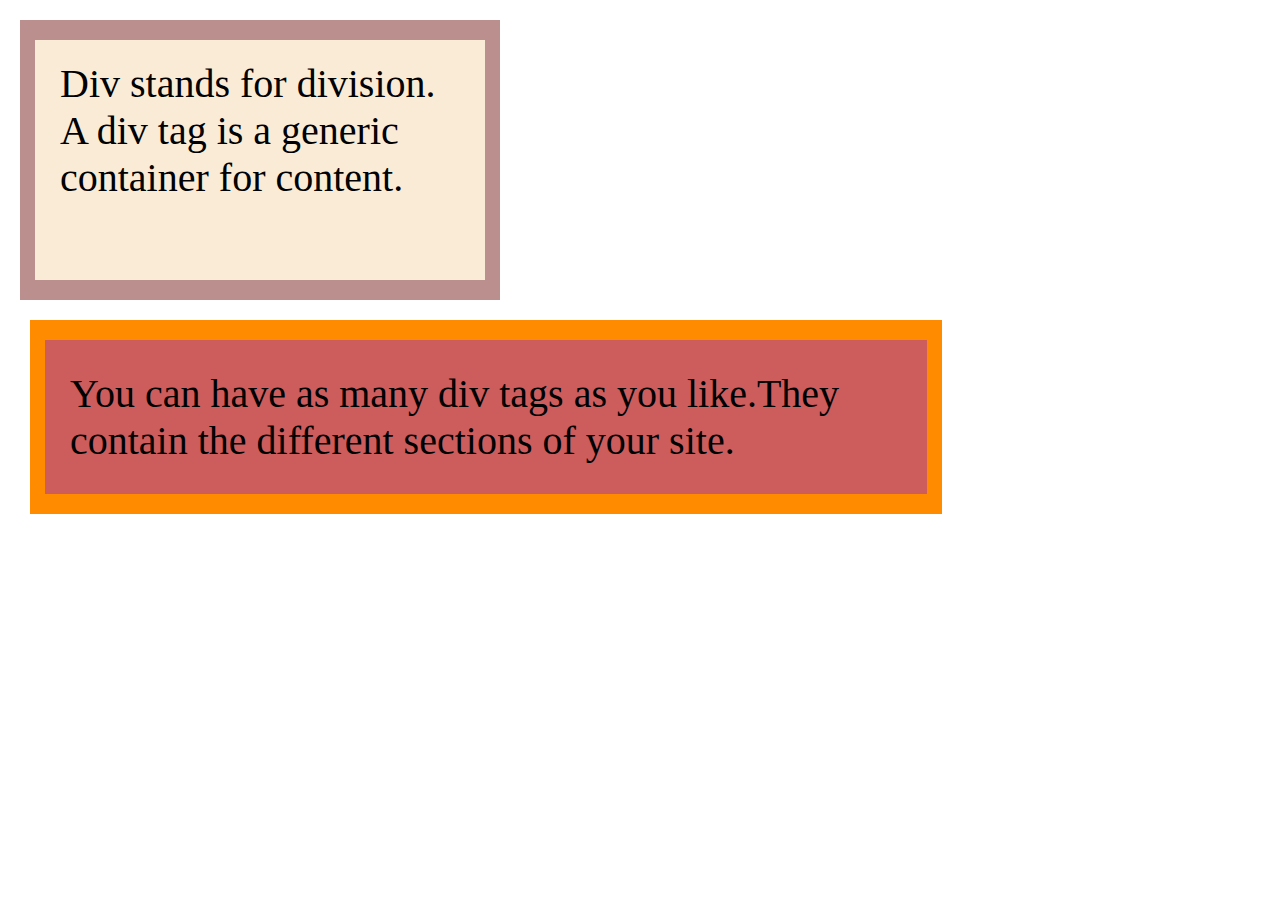
<file: index.html>
<!DOCTYPE html>
<html lang="en">
<head>
    <meta charset="UTF-8">
  <link href="style.css" rel="stylesheet" type="text/css"/>
    <title>Title</title>
</head>
<body>
<div class="box-one">
Div stands for division. A div tag is a generic container for content.
</div>
<div class="box-two"> You can have as many div tags as you like.They contain the different sections of your site.</div>

</body>
</html>
</file>
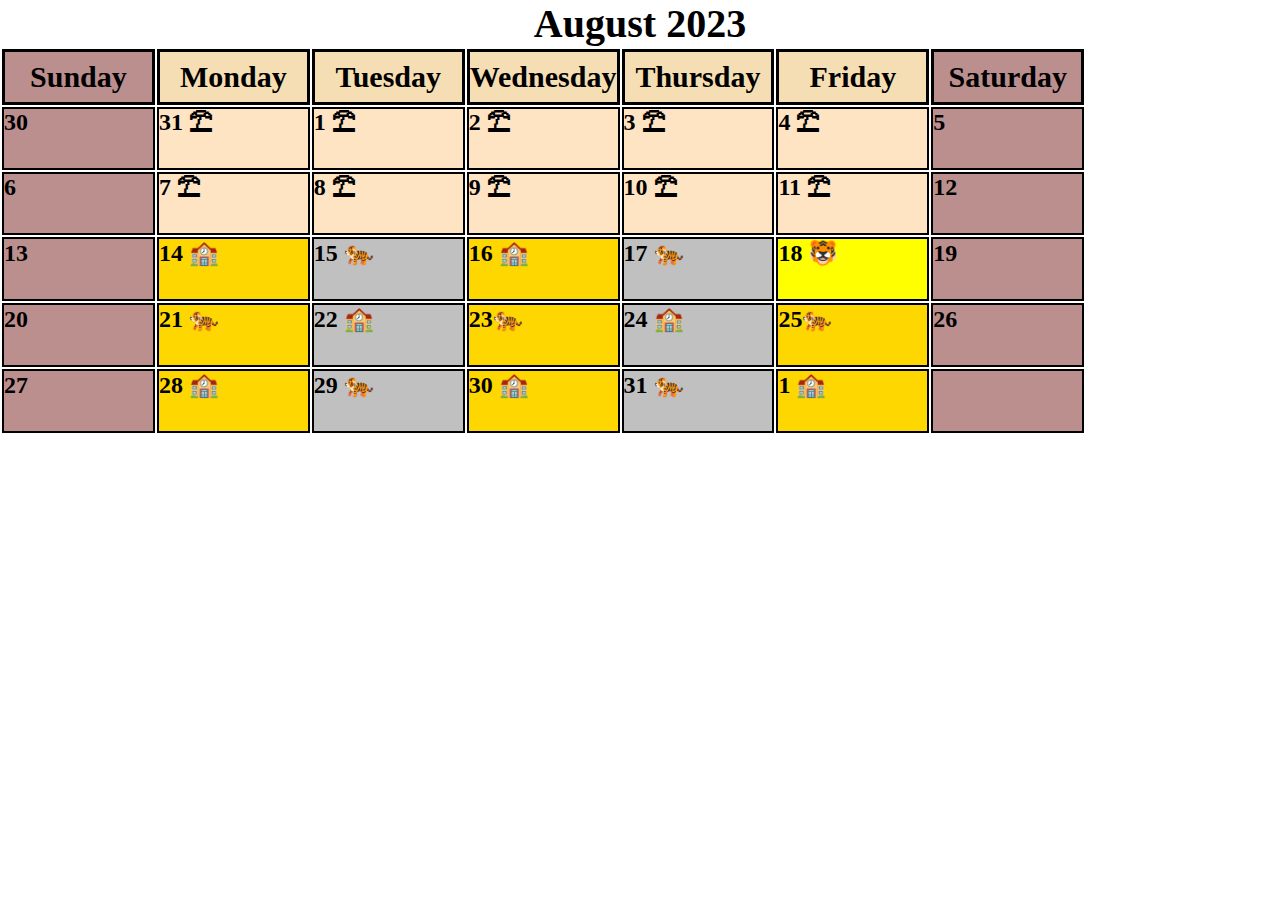
<file: Calender.html>
<!DOCTYPE html>
<html lang="en">
<head>
    <meta charset="UTF-8">
  <meta name="viewpoint" content="width-device-width">
  <link href="style.css" rel="stylesheet" type="text/css"/>
    <title>Calender Practice </title>
</head>
<div class="H1"><h1> August 2023</h1></div>
<body>

   <div class="Table">
       <table>
   <tr>
       <th class="weekend"> Sunday</th>
       <th>Monday</th>
       <th>Tuesday</th>
       <th>Wednesday</th>
       <th>Thursday</th>
       <th>Friday</th>
       <th class="weekend">Saturday</th>
   </tr>
        <tr>
            <td class="weekend" >30  </td>
            <td class="vacation"> 31  &#9969;</td>
            <td class="vacation">1  &#9969;</td>
            <td  class="vacation">2 &#9969;</td>
            <td  class="vacation">3 &#9969;</td>
            <td  class="vacation">4 &#9969;</td>
            <td class="weekend">5 </td>
        </tr>
        <tr>
            <td class="weekend">6</td>
            <td  class="vacation">7 &#9969;</td>
            <td  class="vacation">8 &#9969;</td>
            <td  class="vacation">9 &#9969;</td>
            <td  class="vacation">10 &#9969;</td>
            <td  class="vacation">11 &#9969;</td>
            <td class="weekend">12 </td>

        </tr>
<tr>
    <td class="weekend">13</td>
    <td class="school" >14  &#127979;</td>
    <td class="tschool">15 &#128005;</td>
    <td class="school">16  &#127979;</td>
    <td class="tschool">17 &#128005;</td>
    <td style="background-color:yellow ">18 &#128047;</td>

    <td class="weekend">19</td>
</tr>
        <tr>
            <td class="weekend">20</td>
            <td class="school">21 &#128005;</td>
            <td class="tschool">22  &#127979;</td>
            <td class="school">23&#128005;</td>
            <td class="tschool">24 &#127979;</td>
            <td class="school" >25&#128005;</td>
            <td class="weekend">26</td>

        </tr>
        <tr>
            <td class="weekend">27</td>
            <td class="school">28  &#127979;</td>
            <td class="tschool">29 &#128005;</td>
            <td class="school">30  &#127979;</td>
            <td class="tschool">31 &#128005;</td>
            <td class="school">1  &#127979;</td>
            <td class="weekend"></td>

        </tr>
    </table>
   </div>

</body>
</html>
</file>
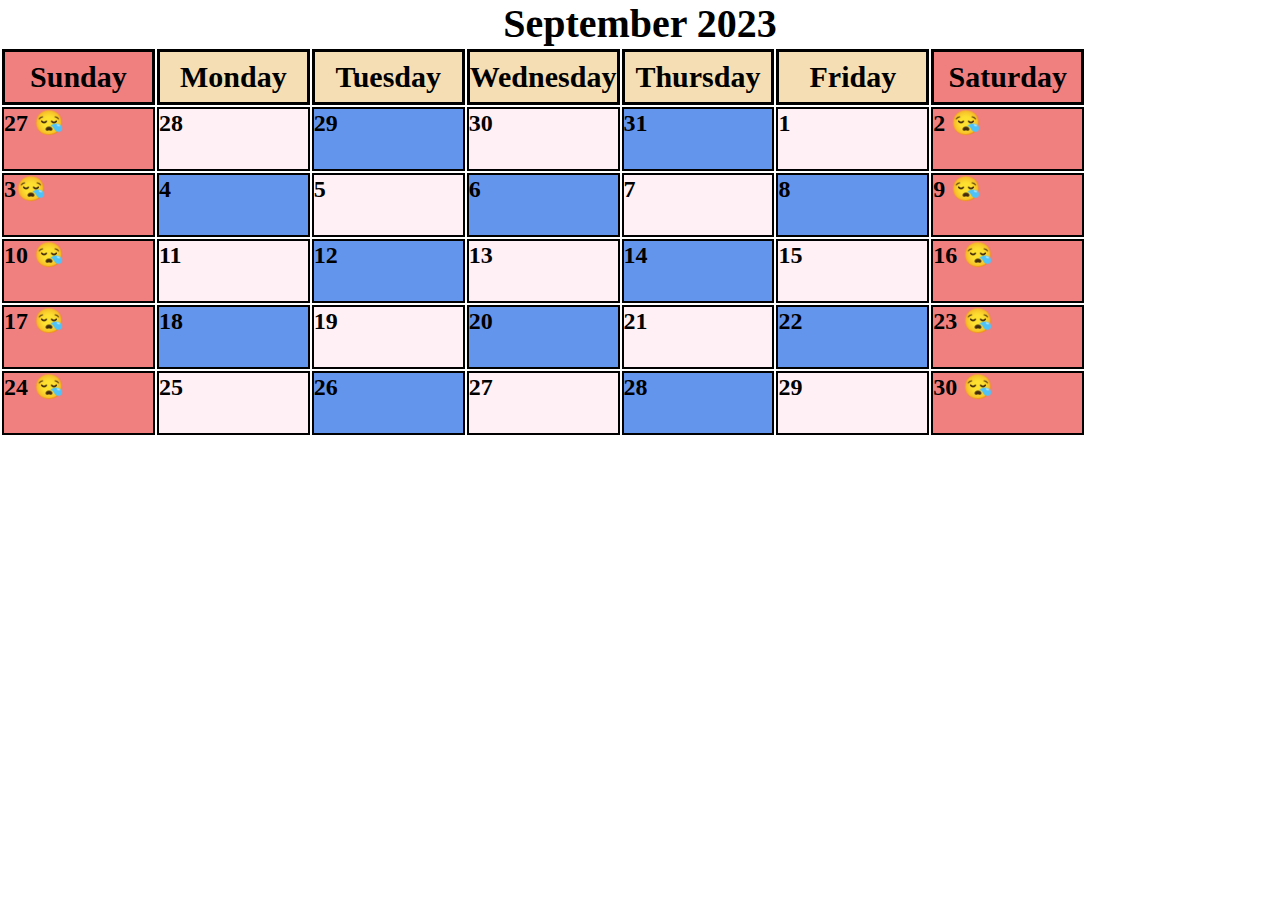
<file: Now.html>
<html>
<meta name="viewpoint" content="width-device-width">
<link href="style.css" rel="stylesheet" type="text/css"/>
<title>Calender Practice </title>
</head>
<div class="H1"><h1> September 2023</h1></div>
<body>

<div class="Table">
    <table>
        <tr>
            <th class="weekennd"> Sunday</th>
            <th>Monday</th>
            <th>Tuesday</th>
            <th>Wednesday</th>
            <th>Thursday</th>
            <th>Friday</th>
            <th class="weekennd">Saturday</th>
        </tr>
        <tr>
            <td class="weekennd" >27 &#128554;</td>
            <td class="ool"> 28</td>
            <td class="ol">29</td>
            <td  class="ool">30</td>
            <td  class="ol">31 </td>
            <td  class="ool">1 </td>
            <td class="weekennd">2  &#128554;</td>
        </tr>
        <tr>
            <td class="weekennd">3&#128554;</td>
            <td  class="ol">4 </td>
            <td  class="ool">5 </td>
            <td  class="ol">6</td>
            <td  class="ool">7 </td>
            <td  class="ol">8 </td>
            <td class="weekennd">9 &#128554;</td>

        </tr>
        <tr>
            <td class="weekennd">10 &#128554;</td>
            <td class="ool" >11  </td>
            <td class="ol">12 </td>
            <td class="ool">13  </td>
            <td class="ol">14 </td>
            <td class="ool">15</td>

            <td class="weekennd">16 &#128554;</td>
        </tr>
        <tr>
            <td class="weekennd">17 &#128554;</td>
            <td class="ol">18 </td>
            <td class="ool">19  </td>
            <td class="ol">20</td>
            <td class="ool">21 </td>
            <td class="ol" >22</td>
            <td class="weekennd">23 &#128554;</td>

        </tr>
        <tr>
            <td class="weekennd">24 &#128554;</td>
            <td class="ool">25 </td>
            <td class="ol">26 </td>
            <td class="ool">27</td>
            <td class="ol">28</td>
            <td class="ool">29  </td>
            <td class="weekennd">30 &#128554;</td>

        </tr>
    </table>
</div>
</html>
</file>
<file: style.css>
* {
    padding: 0;
    margin: 0;
    font-size: 40px;
}
.box-one { background-color: antiquewhite ;
    border: solid rosybrown; border-width: 20px 15px 20px 15px ;
    padding: 20px 25px 20px 25px; margin: 20px; height: 200px; width: 400px;
}
.box-two {background-color: indianred ; padding: 30px 25px 30px 25px ; border: solid darkorange;
    border-width: 20px 15px 20px 15px;
    margin: 20px 30px 20px 30px ;height: 25%; width: 65%;
}
.H1{
width:100%;
    text-align:center;
}
.Table{
width: 100%;
}
.weekend{ background-color: rosybrown;}
td{ border:2px solid black;
font-weight: bold;
font-size: 24px;
    padding-bottom: 32px;
}
th{ border: 3px solid black; padding: 8px 0; font-size: 30px;
 background-color: wheat;}
td,th{ width:14.27%;
}
.vacation{background-color: bisque;  ;}
.school{background-color:gold;}
.tschool{ background-color: silver;}
.ol{ background-color:cornflowerblue }
.ool{background-color:lavenderblush }
.weekennd{ background-color: lightcoral}
</file>
